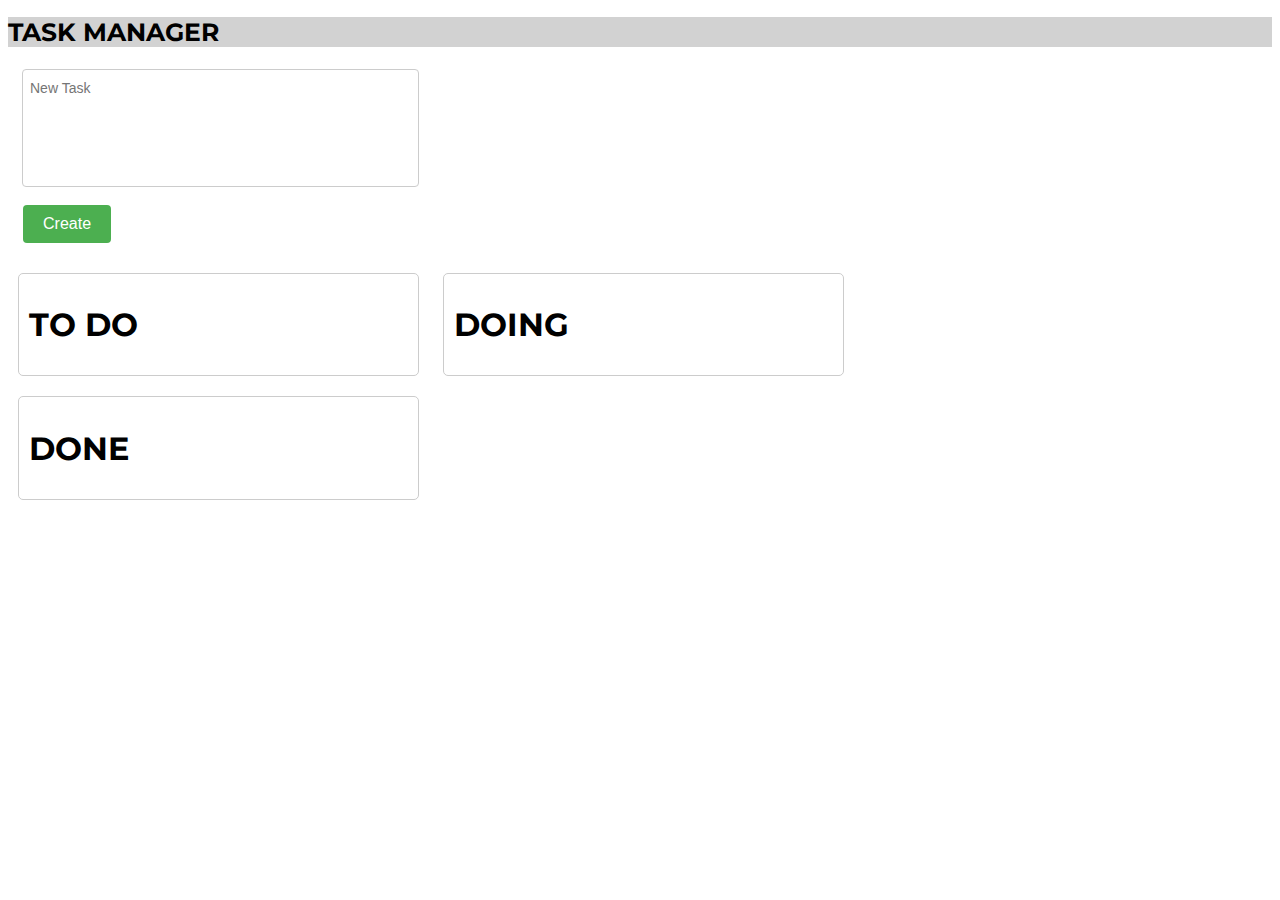
<file: Lab 13-Task/index.html>
<!DOCTYPE html>
<html lang="en">
<head>
    <meta charset="UTF-8">
    <meta http-equiv="X-UA-Compatible" content="IE=edge">
    <meta name="viewport" content="width=device-width, initial-scale=1.0">
    <title>Lab</title>
    <link rel="preconnect" href="https://fonts.googleapis.com">
<link rel="preconnect" href="https://fonts.gstatic.com" crossorigin>
<link href="https://fonts.googleapis.com/css2?family=Montserrat&display=swap" rel="stylesheet">
    <link rel="stylesheet" href="index.css" />
</head>
<body>
  <div>
    <h1 class="titulo">TASK MANAGER</h1>
  </div>
    <div>
        <input placeholder="New Task" id="task-input" />
    </div>
    <div>
      <button   class="create-button"onclick="createTask()">Create</button>
    </div>
    
    <div class="column">
        <h1>TO DO</h1>
        <div id="todo"></div>
    </div>
    
    <div class="column">
        <h1>DOING</h1>
        <div id="doing"></div>
    </div>
    
    <div class="column">
        <h1>DONE</h1>
        <div id="done"></div>
    </div>

    <script src="Task.js"></script>
    <script src="index.js"></script>
</body>
</html>
</file>
<file: Lab 13-Task/index.css>
.titulo{
    font-family: 'Montserrat', sans-serif;

    font-weight: bold;
    font-size: 25px;
    background-color: rgba(128, 128, 128, 0.353);
    width: 100%;
}

.column {
    display: inline-block;
    vertical-align: top;
    width: 30%;
    margin: 10px;
    padding: 10px;
    border: 1px solid #ccc;
    background-color: white;
    border-radius: 5px;
    font-family: 'Montserrat', sans-serif;
  }
  
  #task-input {
    padding: 8px;
    font-size: 14px;
    height: 100px;
    width: 30%;
    border: 1px solid #ccc;
    border-radius: 4px;
    margin-left: 14px;
    margin-top: 5px;
    margin-bottom: 10px;
    
  }
  
  #task-input::placeholder {
    position: relative;
    top: -40px;
    left: -1px;
  }
  
  /* Estilos para los botones */
  .btn {
    display: inline-block;
    padding: 8px 16px;
    font-size: 14px;
    font-weight: bold;
    text-align: center;
    text-decoration: none;
    border-radius: 6px;
    cursor: pointer;
    transition: background-color 0.3s ease;
  }
  
  .btn-blue {
    background-color: #007bff;
    width: 20px;
    height: 20px;
    color: #fff;
    border: none;
    border-radius: 5px;
  }
  
  .btn-blue:hover {
    background-color: #0056b3;
  }
  
  .btn-red {
    background-color: #dc3545;
    width: 20px;
    height: 20px;
    color: #fff;
    border: none;
    border-radius: 5px;
  }
  
  .btn-red:hover {
    background-color: #a51b29;
  }
  
  .btn-delete {
    border: none;
    width: 20px;
    height: 20px;
    font-size: 16px;
    line-height: 50%;
    background-color: none;
    cursor: pointer;
    border-radius: 5px;
    margin-top: 1px; 
  }
  
  .btn-delete:hover {
    background-color: black;
    color: #fff;
  }

  .task {
    display: flex;
    align-items: center;
    padding: 8px;
    background-color: #f0f0f0;
    border-radius: 4px;
    margin-bottom: 8px;
    
  }
  
  .task p {
    flex-grow: 1;
    margin: 0;
    text-align: justify;
    padding-right: 20px;
  }
  
  .task .buttons {
    display: flex;
    gap: 8px;
  }
  
  .create-button {
    padding: 10px 20px;
    font-size: 16px;
    background-color: #4CAF50;
    color: white;
    border: none;
    border-radius: 4px;
    cursor: pointer;
    margin-top: 8px; 
    margin-left: 15px;
    margin-bottom: 20px;
  }
</file>
